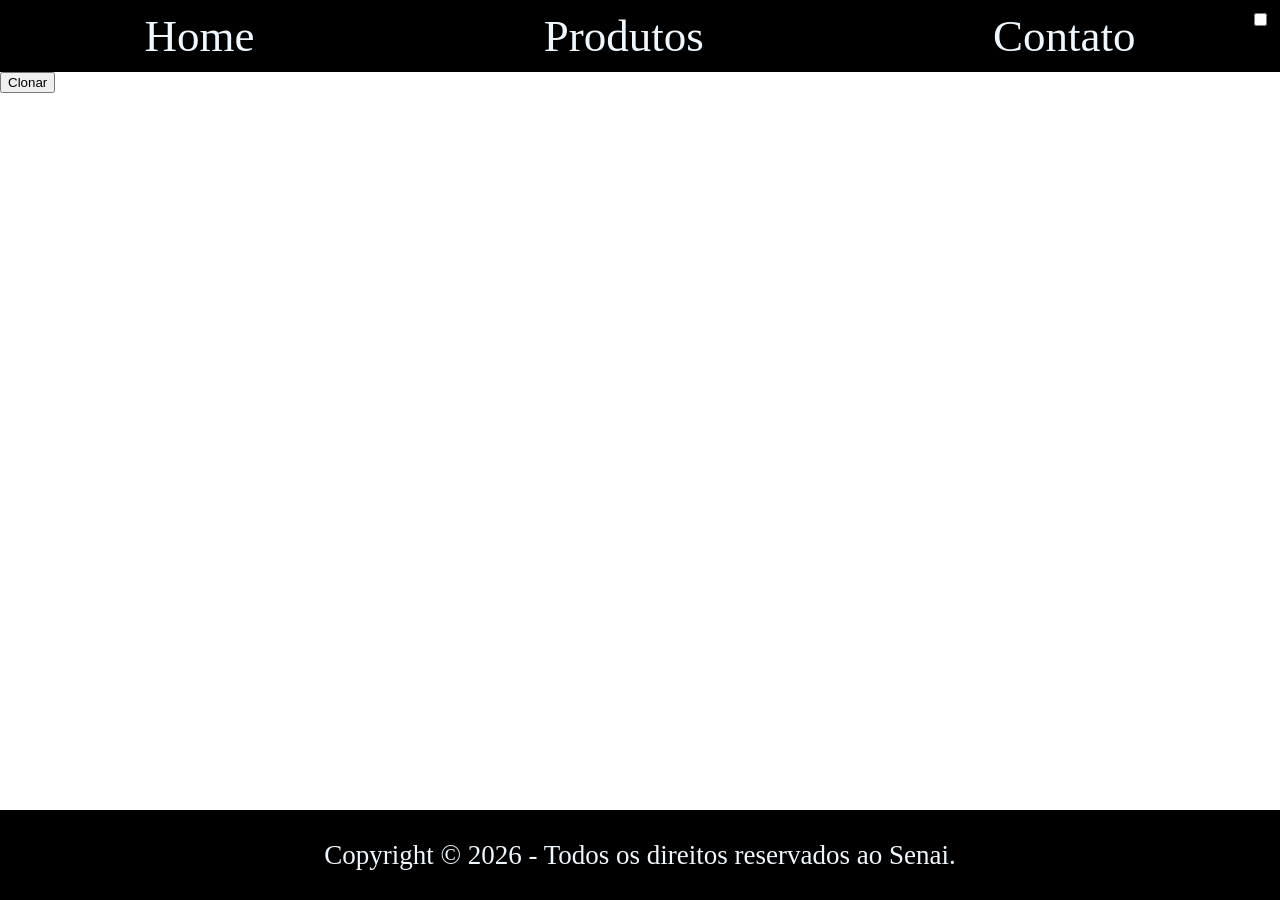
<file: index.html>
<!DOCTYPE html>
<html lang="pt-BR">
<head>
    <meta charset="UTF-8">
    <meta name="viewport" content="width=device-width, initial-scale=1.0">
    <title>Exemplo de DOM Avançado</title>
    <link rel="stylesheet" href="style.css">
</head>
<body>
    <!-- Criar elementos avançados com DOM -->

</body>
<script src="script.js"></script>
</html>
</file>
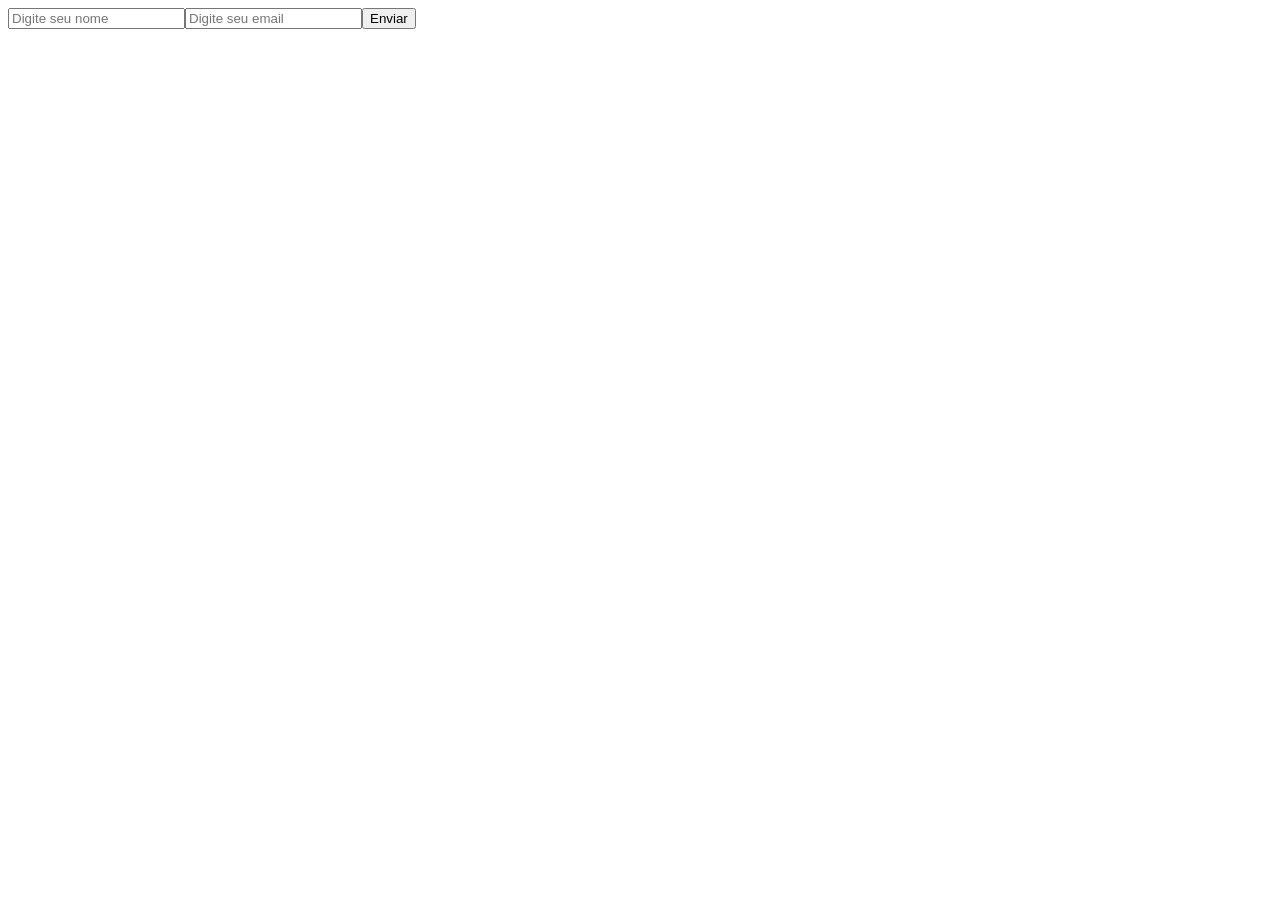
<file: contato.html>
<!DOCTYPE html>
<html lang="en">
<head>
    <meta charset="UTF-8">
    <meta name="viewport" content="width=device-width, initial-scale=1.0">
    <title>Contatos</title>
</head>
<body>
    
</body>
<script src="script3.js"></script>
</html>
</file>
<file: style.css>
body.darkMode {
    background-color: black;
    color: white;
}
</file>
